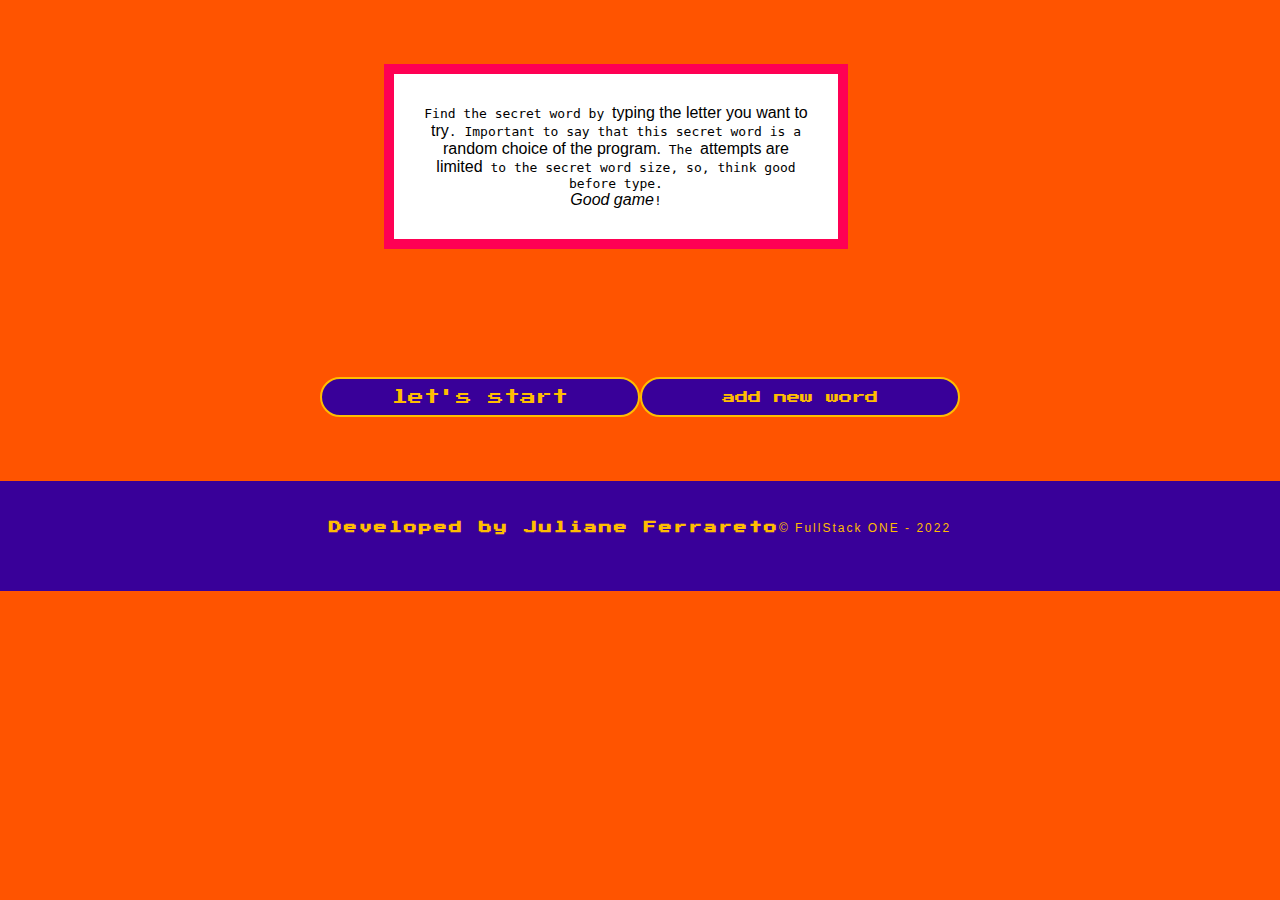
<file: index.html>
<!DOCTYPE html>
<html lang="en">
<head>
    <meta charset="UTF-8">
    <meta http-equiv="X-UA-Compatible" content="IE=edge">
    <meta name="viewport" content="width=device-width, initial-scale=1.0">
    <title>The secret word</title>
    <link rel="preconnect" href="https://fonts.googleapis.com">
    <link rel="preconnect" href="https://fonts.gstatic.com" crossorigin>
    <link href="https://fonts.googleapis.com/css2?family=Press+Start+2P&display=swap" rel="stylesheet">
    <link rel="stylesheet" href="style/addPage.css">
    <link rel="stylesheet" href="style/canvas.css">
    <link rel="stylesheet" href="style/footer.css">
    <link rel="stylesheet" href="style/gamePage.css">
    <link rel="stylesheet" href="style/general.css">
    <link rel="stylesheet" href="style/hangMan.css">
    <link rel="stylesheet" href="style/index.css">
    <link rel="stylesheet" href="style/lostPage.css">
    <link rel="stylesheet" href="style/responsive.css">
</head>
<body>
    <header class="how-to-play">
        <p> Find the secret word by <strong>typing the letter you want to try</strong>. Important to say that this secret word is a<strong> random choice of the program.</strong> The <strong>attempts are limited</strong> to the secret word size, so, think good before type.  </p>
        <p> <em>Good game</em>! </p>
    </header>
   <div class="start-add-buttons">
     <button class="start-game">
         <a href="game-page.html"> let's start </a> 
     </button>  
     <button class="add-word"> <a href="add-word.html"> add new word </a> </button>
    </div>
    <footer class="footer"> 
        <p class="developedBy">Developed by <a href="https://www.github.com/julianedeveloper" target="_blank" rel="next" class="socialMedia link">  Juliane Ferrareto </a> </p>
        <p class="copyright"> &copy; FullStack ONE - 2022 </p>
    </footer>
</body>
<script src="js/general.js"></script>
<script src="js/hangMan.js"></script>
</html>
</file>
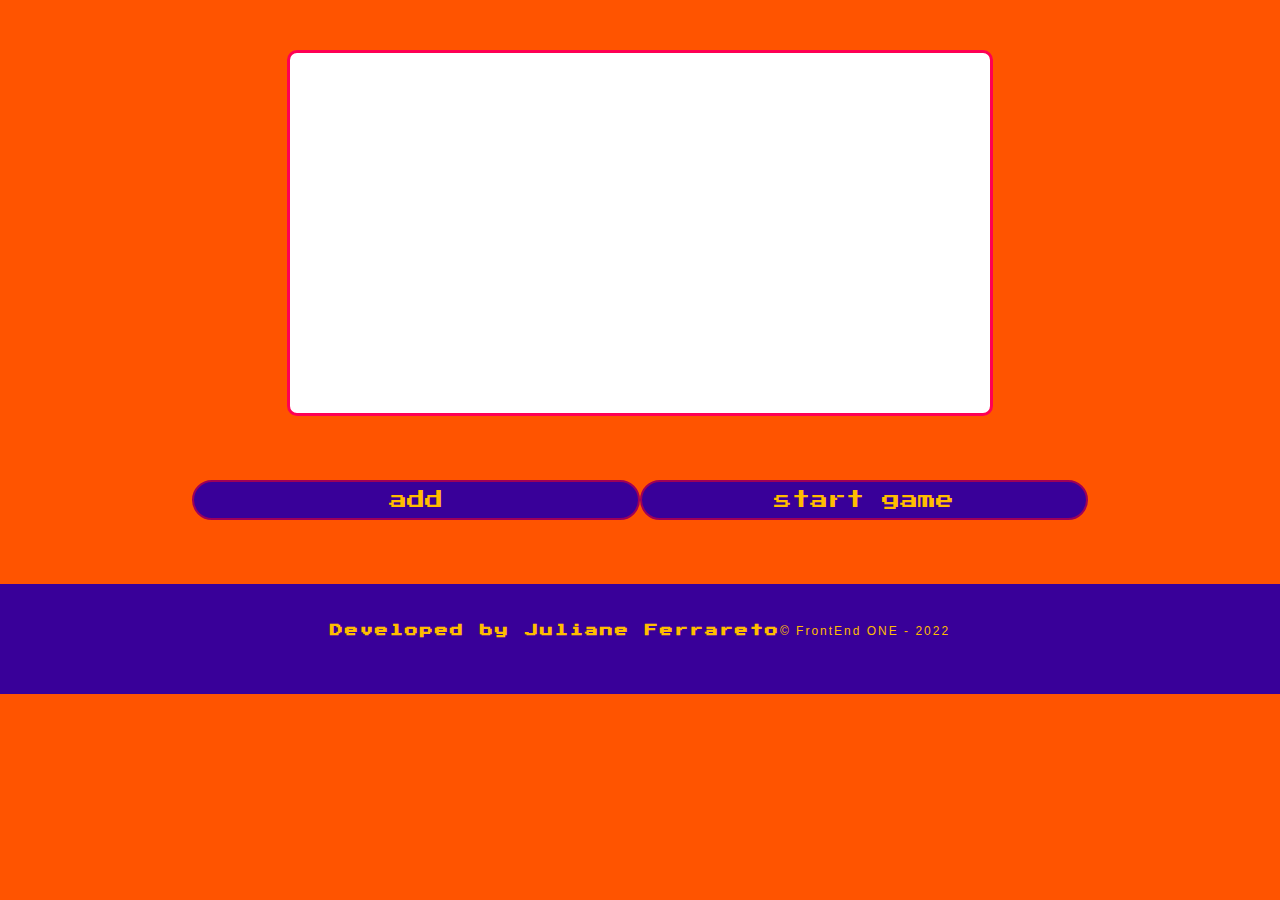
<file: add-word.html>
<!DOCTYPE html>
<html lang="en">
<head>
    <meta charset="UTF-8">
    <meta http-equiv="X-UA-Compatible" content="IE=edge">
    <meta name="viewport" content="width=device-width, initial-scale=1.0">
    <title>The secret word</title>
    <link rel="preconnect" href="https://fonts.googleapis.com">
    <link rel="preconnect" href="https://fonts.gstatic.com" crossorigin>
    <link href="https://fonts.googleapis.com/css2?family=Press+Start+2P&display=swap" rel="stylesheet">
    <link rel="stylesheet" href="style/addPage.css">
    <link rel="stylesheet" href="style/canvas.css">
    <link rel="stylesheet" href="style/footer.css">
    <link rel="stylesheet" href="style/gamePage.css">
    <link rel="stylesheet" href="style/general.css">
    <link rel="stylesheet" href="style/hangMan.css">
    <link rel="stylesheet" href="style/index.css">
    <link rel="stylesheet" href="style/lostPage.css">
    <link rel="stylesheet" href="style/responsive.css">
</head>
<body>
    <textarea placeholder="type here" class="txtArea"> </textarea>
    <div class="buttons-add-page">
        <button class="add-btn" onclick="addWord()"> add </button>
        <button class="btn">
             <a href="index.html"> start game </a>
        </button>
    </div>
    <footer class="footer"> 
        <p class="developedBy">Developed by <a href="https://www.github.com/julianedeveloper" target="_blank" rel="next" class="socialMedia link"> Juliane Ferrareto </a> </p>
        <p class="copyright"> &copy; FrontEnd ONE - 2022 </p>
    </footer>
</body>
<script src="js/general.js"> </script>
<script src="js/hangMan.js"></script>
</html>
</file>
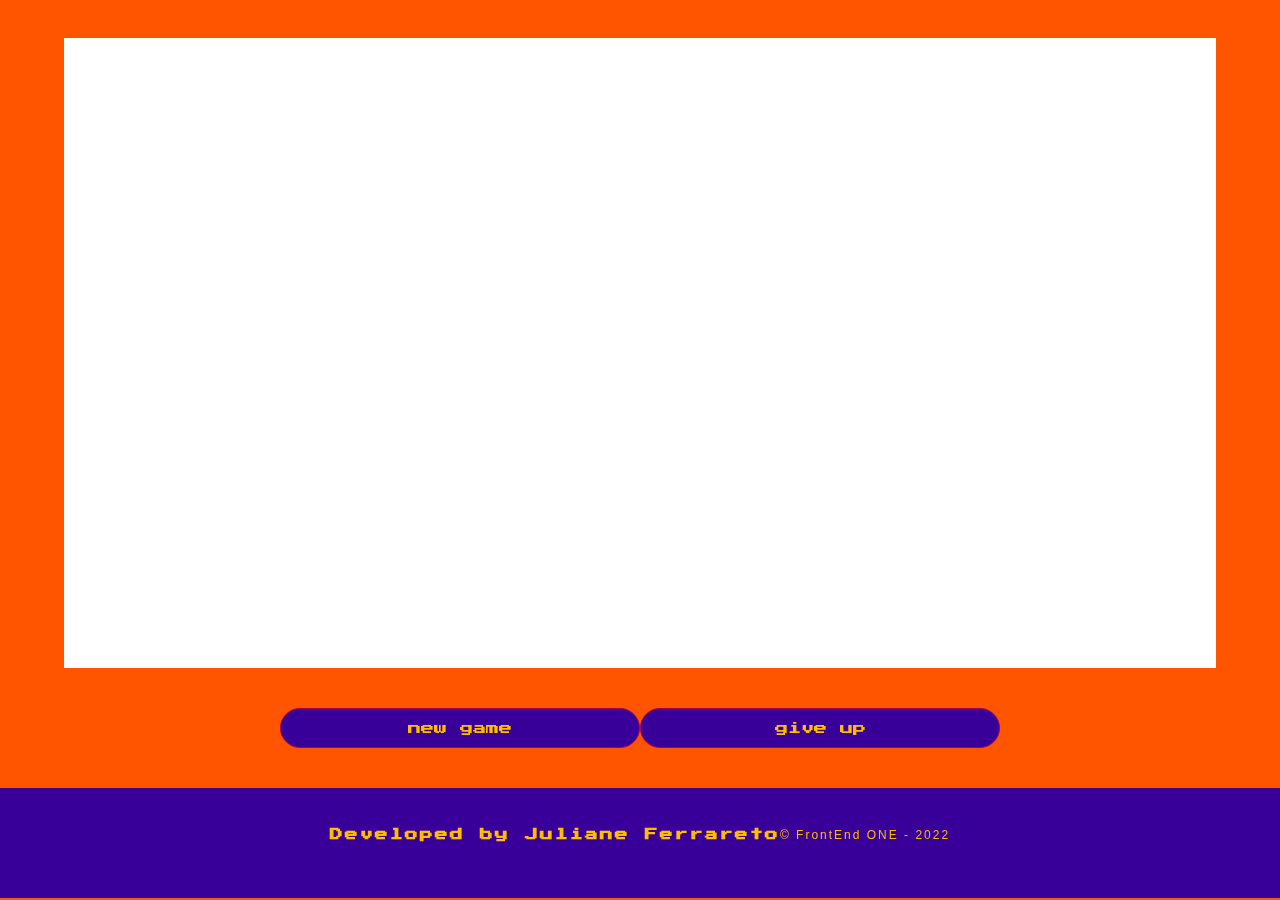
<file: game-page.html>
<!DOCTYPE html>
<html lang="en">
<head>
    <meta charset="UTF-8">
    <meta http-equiv="X-UA-Compatible" content="IE=edge">
    <meta name="viewport" content="width=device-width, initial-scale=1.0">
    <title> The secret word </title>
    <link rel="preconnect" href="https://fonts.googleapis.com">
    <link rel="preconnect" href="https://fonts.gstatic.com" crossorigin>
    <link href="https://fonts.googleapis.com/css2?family=Press+Start+2P&display=swap" rel="stylesheet">
    <link rel="stylesheet" href="style/addPage.css">
    <link rel="stylesheet" href="style/canvas.css">
    <link rel="stylesheet" href="style/footer.css">
    <link rel="stylesheet" href="style/gamePage.css">
    <link rel="stylesheet" href="style/general.css">
    <link rel="stylesheet" href="style/hangMan.css">
    <link rel="stylesheet" href="style/index.css">
    <link rel="stylesheet" href="style/lostPage.css">
    <link rel="stylesheet" href="style/responsive.css">
</head>
<body>
    <section id="container-screen">
        <canvas id="canvas"> </canvas>
        <div id="hangMan"></div>
    </section>
    <div id="game-page">
        <button id="newGame"><a href="game-page.html"> new game</a> </button>
        <button id="giveUp"> <a href="index.html"> give up </a> </button>
    </div>
    <footer class="footer">
        <p class="developedBy" > 
            Developed by <a href="https://www.github.com/julianedeveloper" target="_blank" rel="next" class="socialMedia link"> Juliane Ferrareto</a>
        </p>
        <br>
        <p class="copyright"> &copy; FrontEnd ONE - 2022 </p>
    </footer>
</body>
<script src="js/general.js"></script>
<script src="js/hangMan.js"></script>
</html>
</file>
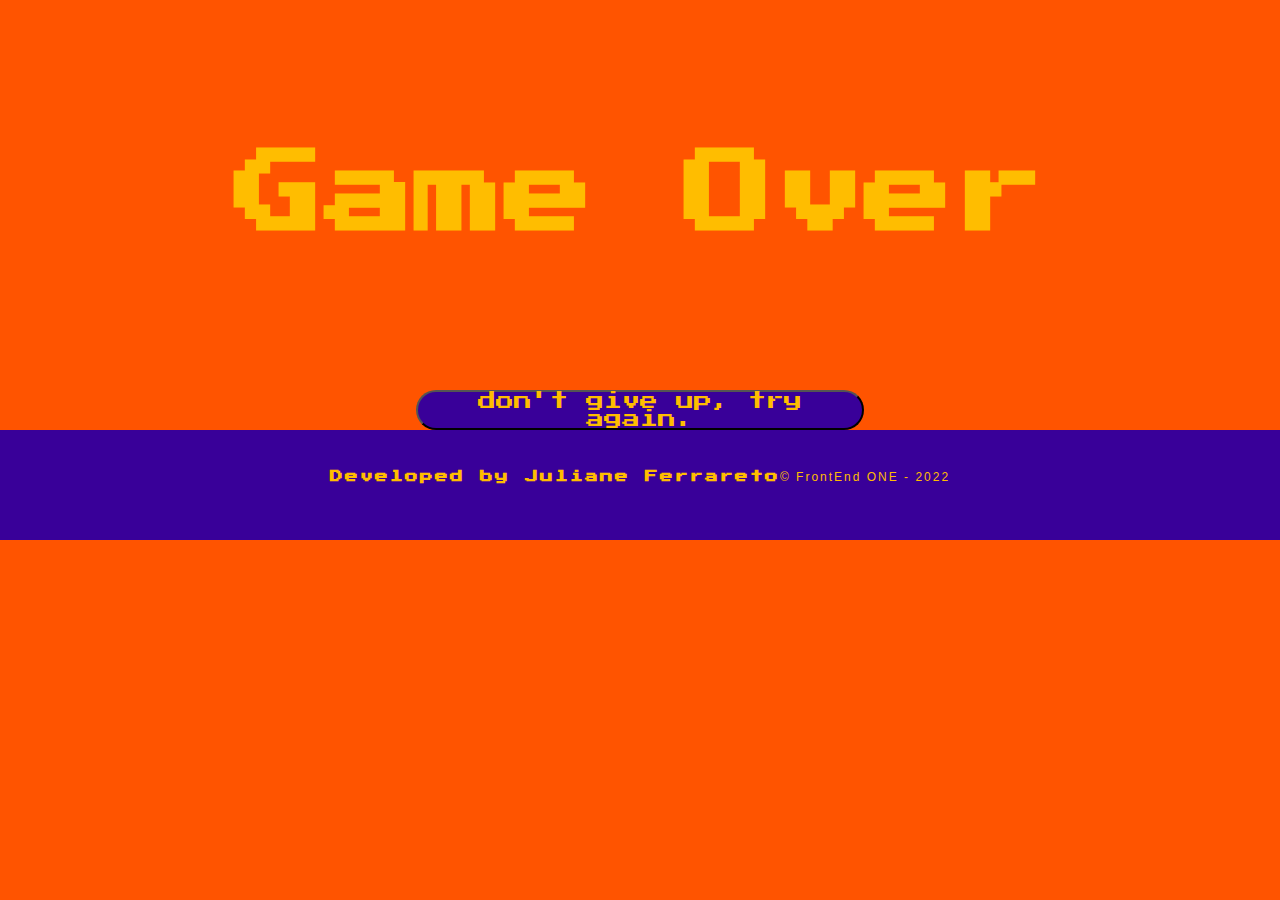
<file: lostPage.html>
<!DOCTYPE html>
<html lang="en">
<head>
    <meta charset="UTF-8">
    <meta http-equiv="X-UA-Compatible" content="IE=edge">
    <meta name="viewport" content="width=device-width, initial-scale=1.0">
    <title>The secret word</title>
    <link rel="preconnect" href="https://fonts.googleapis.com">
    <link rel="preconnect" href="https://fonts.gstatic.com" crossorigin>
    <link href="https://fonts.googleapis.com/css2?family=Press+Start+2P&display=swap" rel="stylesheet">
    <link rel="stylesheet" href="style/addPage.css">
    <link rel="stylesheet" href="style/canvas.css">
    <link rel="stylesheet" href="style/footer.css">
    <link rel="stylesheet" href="style/gamePage.css">
    <link rel="stylesheet" href="style/general.css">
    <link rel="stylesheet" href="style/hangMan.css">
    <link rel="stylesheet" href="style/index.css">
    <link rel="stylesheet" href="style/lostPage.css">
    <link rel="stylesheet" href="style/responsive.css">
</head>
<body>
    <section class="youLost">
        <h1 class="gameOver">Game Over</h1>
        <button class="btn-sorryPage"> <a href="game-page.html"> don't give up, try again. </a> </button>
    </section>
    <footer class="footer">
        <p class="developedBy"> Developed by <a href="https://www.github.com/julianedeveloper" target="_blank" rel="next" class="socialMedia link"> Juliane Ferrareto
            </a>
        </p>
        <p class="copyright"> &copy; FrontEnd ONE - 2022 </p>
    </footer>
</body>
<script src="js/general.js"></script>
<script src="js/hangMan.js"></script>
</html>
</file>
<file: style/addPage.css>
.txtArea {
    display: block;
    margin-top: 50px;
    margin-right: auto;
    margin-left: auto;
    width: 50%;
    height: 300px;
    resize: none;
    background-color: white;
    border: 3px solid var(--cor5);
    border-radius: 10px;
    outline: transparent;
    padding: 30px;
  }
  .txtArea::placeholder {
    color: var(--cor5);
    font-family: var(--font1);
  }     
  .buttons-add-page {
    display: flex;
    justify-content: center;
    margin: 5% 0 5% 15%;
    width: 70%;
  }
  .add-btn {
    width: 50%;
    height: 40px;
    border-radius: 20px;
    background-color: var(--cor4);
    color: var(--cor2);
    font-size: 18px;
    font-family: var(--font1);
    border: 2px solid var(--cor3);
  }
  .btn {
    width: 50%;
    height: 40px;
    border-radius: 20px;
    background-color: var(--cor4);
    color: var(--cor2);
    font-size: 18px;
    font-family: var(--font1);
    border: 2px solid var(--cor3);
  }
  .btn a {
    text-decoration: none;
    font-size: 18px;
    font-family: var(--font1);
    color: var(--cor2);
  }
</file>
<file: style/canvas.css>
#canvas {
    display: flex;
    background-color: white;
    height: 70vh;
    justify-content: center;
    margin-left: 5%;
    margin-top: 3%;
    width: 48%;
  }
</file>
<file: style/footer.css>
.copyright{
  font-size: 12px;
  font-weight: lighter;
}
.developedBy{
  font-family: var(--font1);
}
.footer {
    display: flex;
    justify-content: center;
    bottom: 50px;
    background-color: var(--cor4);
    color: var(--cor2);
    font-family: var(--font1);
    height: 30px;
    padding: 40px;
    text-align: center;
    font-size: 13px;
    font-weight: bolder;
    letter-spacing: 2px;
  }
  .link {
    font-family: var(--font1);
    margin-top: 10px;
  }
  .link:hover{
    color: var(--cor4);
  }
  .socialMedia {
    text-decoration: none;
    color: var(--cor2);
    font-family: var(--font1);
    font-weight: bolder;
  }
  .socialMedia:hover {
    color: var(--cor3)
  }
</file>
<file: style/gamePage.css>
div#game-page {
    display:flex;
    justify-content: center;
    height: auto;
    padding: 40px;
  }
  #newGame {
    width: 30%;
    height: 40px;
    border-radius: 20px;
    background-color: var(--cor4);
    color: var(--cor2);
    font-family: var(--font1);
    outline: transparent;
    border: 1px solid var(--cor3);
  }
  #newGame a {
    text-decoration: none;
    color: var(--cor2);
    font-family: var(--font1);
  }
  #giveUp {
    width: 30%;
    height: 40px;
    border-radius: 20px;
    background-color: var(--cor4);
    color: var(--cor2);
    font-family: var(--font1);
    outline: transparent;
    border: 1px solid var(--cor3);
  }
  #giveUp a {
    text-decoration: none;
    color: var(--cor2);
    font-family: var(--font1);
  }
  .how-to-play {
    display: inline-block;
    background-color: white;
    width: 30%;
    height: 40%;
    padding: 30px;
    margin-top: 5%;
    margin-left: 30%;
    font-family: var(--font1);
    font-weight: lighter;
    border: 10px solid var(--cor5) ;
  }
  .how-to-play > p  {
    font-family: monospace;
    text-align: center;
  }
</file>
<file: style/general.css>
:root {
  --cor1: #FF5400;
  --cor2: #FFBD00;
  --cor3: #9E0059;
  --cor4: #390099;
  --cor5: #FF0054;

  --font1: 'Press Start 2P', cursive;
}
* {
  margin: 0;
  padding: 0;
  font-family: sans-serif;
}
body {
  background-color: var(--cor1);
}
#container-screen{
  display: flex;
  flex-direction: row;
  width: 100%;
}
</file>
<file: style/hangMan.css>
#hangMan{
    background-color:white;
    display: flex;
    height: 70vh;
    justify-content: right;
    margin-right: 5%;
    margin-top: 3%;
    width: 48%;
  }
</file>
<file: style/index.css>
.add-word {
    width: 25%;
    height: 40px;
    border-radius: 20px;
    background-color: var(--cor4);
    color: var(--cor2);
    font-family: var(--font1);
    outline: transparent;
    border: 2px solid var(--cor2);
}
.add-word>a {
    text-decoration: none;
    color: var(--cor2);
    font-family: var(--font1);
    font-size: 100%;
}
.add-word:hover {
    border: 2px solid var(--cor3);
}
.start-add-buttons {
    display: flex;
    justify-content: center;
    margin-top: 10%;
    margin-bottom: 5%;
}
.start-game {
    width: 25%;
    height: 40px;
    border-radius: 20px;
    background-color: var(--cor4);
    color: var(--cor2);
    font-family: var(--font1);
    outline: transparent;
    border: 2px solid var(--cor2);
}
.start-game>a {
    text-decoration: none;
    font-family: var(--font1);
    font-size: 120%;
    color: var(--cor2);
}
.start-game:hover {
    border: 2px solid var(--cor3);
}
</file>
<file: style/lostPage.css>
.youLost {
    display: flex;
    flex-direction: column;
    font-family: var(--font1);
  }
  .gameOver {
    font-family: var(--font1);
    font-size: 90px;
    color: var(--cor2);
    text-decoration: solid var(--cor2) 10px;
    text-align: center;
    margin: 150px auto;
  }
  .btn-sorryPage {
    width: 35%;
    height: 40px;
    margin: auto;
    border-radius: 20px;
    background-color: var(--cor4);
    color: var(--cor2);
    font-size: 18px;
    font-family: var(--font1);
    text-shadow: 2px solid var(--cor5);
    transition: 1s all;
    cursor:pointer;
  }
  .btn-sorryPage a {
    text-decoration: none;
    font-size: 18px;
    font-family: var(--font1);
    color: var(--cor2);
  }
  .btn-sorryPage:hover {
    border: 2px solid var(--cor2);
    transform: scale(1) rotate(5deg);
  }
</file>
<file: style/responsive.css>
@media(max-width:760px){
    div#game-page{
      display: flex;
      justify-content: center;
      flex-direction: column;
      margin-bottom: 20px;
    }
    #newGame{
      width: 200px;
      margin-bottom: 5px;
    }
    #giveUp{
      width: 200px;
    }
    footer{
      height: 50px;
      font-size: 10px;
    }
    footer > p{
      margin-top: 10px;
    }
  }
</file>
